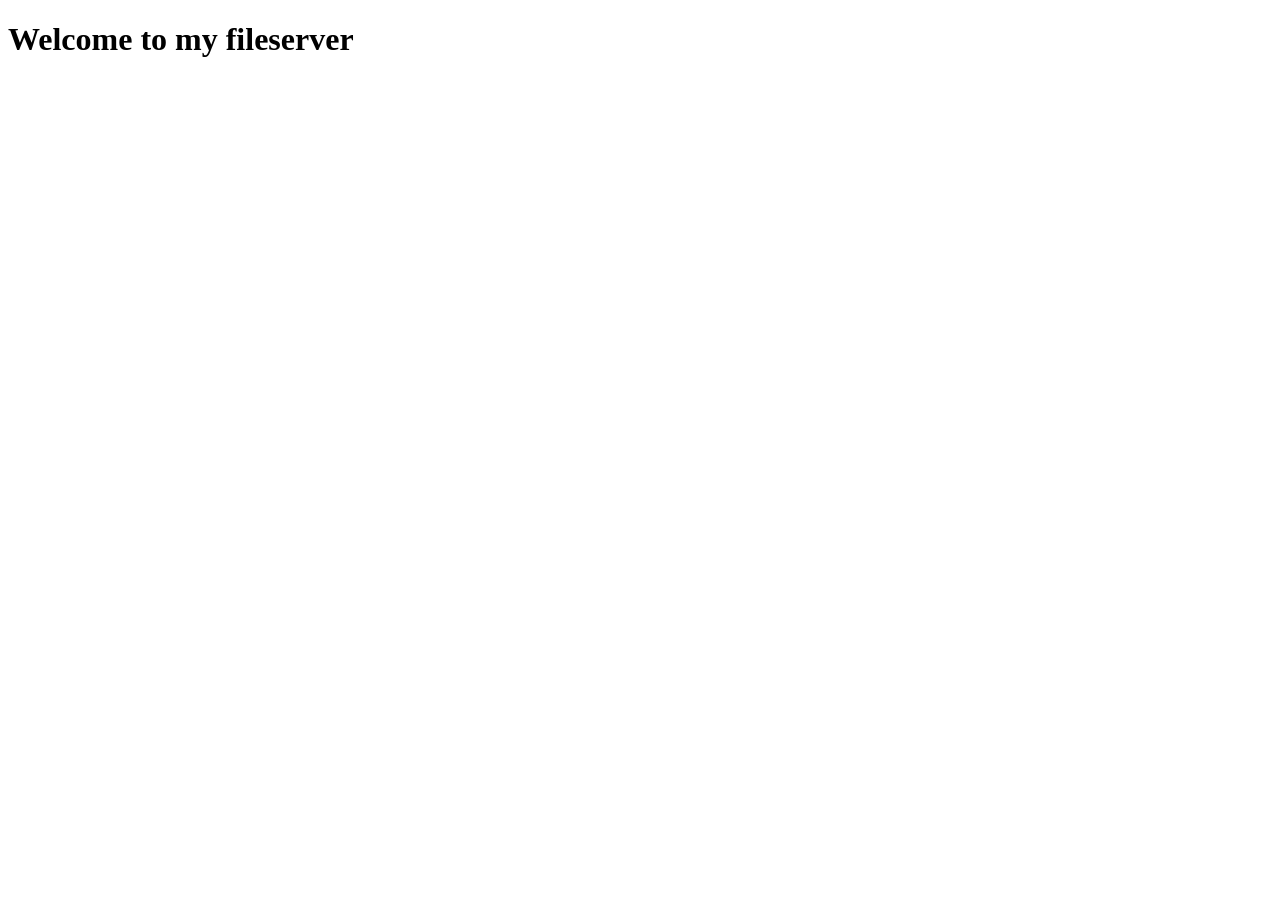
<file: templates/index.html>
<!DOCTYPE html>
<html lang="en">
<head>
    <meta charset="UTF-8">
    <meta name="viewport" content="width=device-width, initial-scale=1.0">
    <title>Brad's Basic Webserver</title>
</head>
<body>
    <main>
        <h1>Welcome to my fileserver</h1>
    </main>
</body>
</html>
</file>
